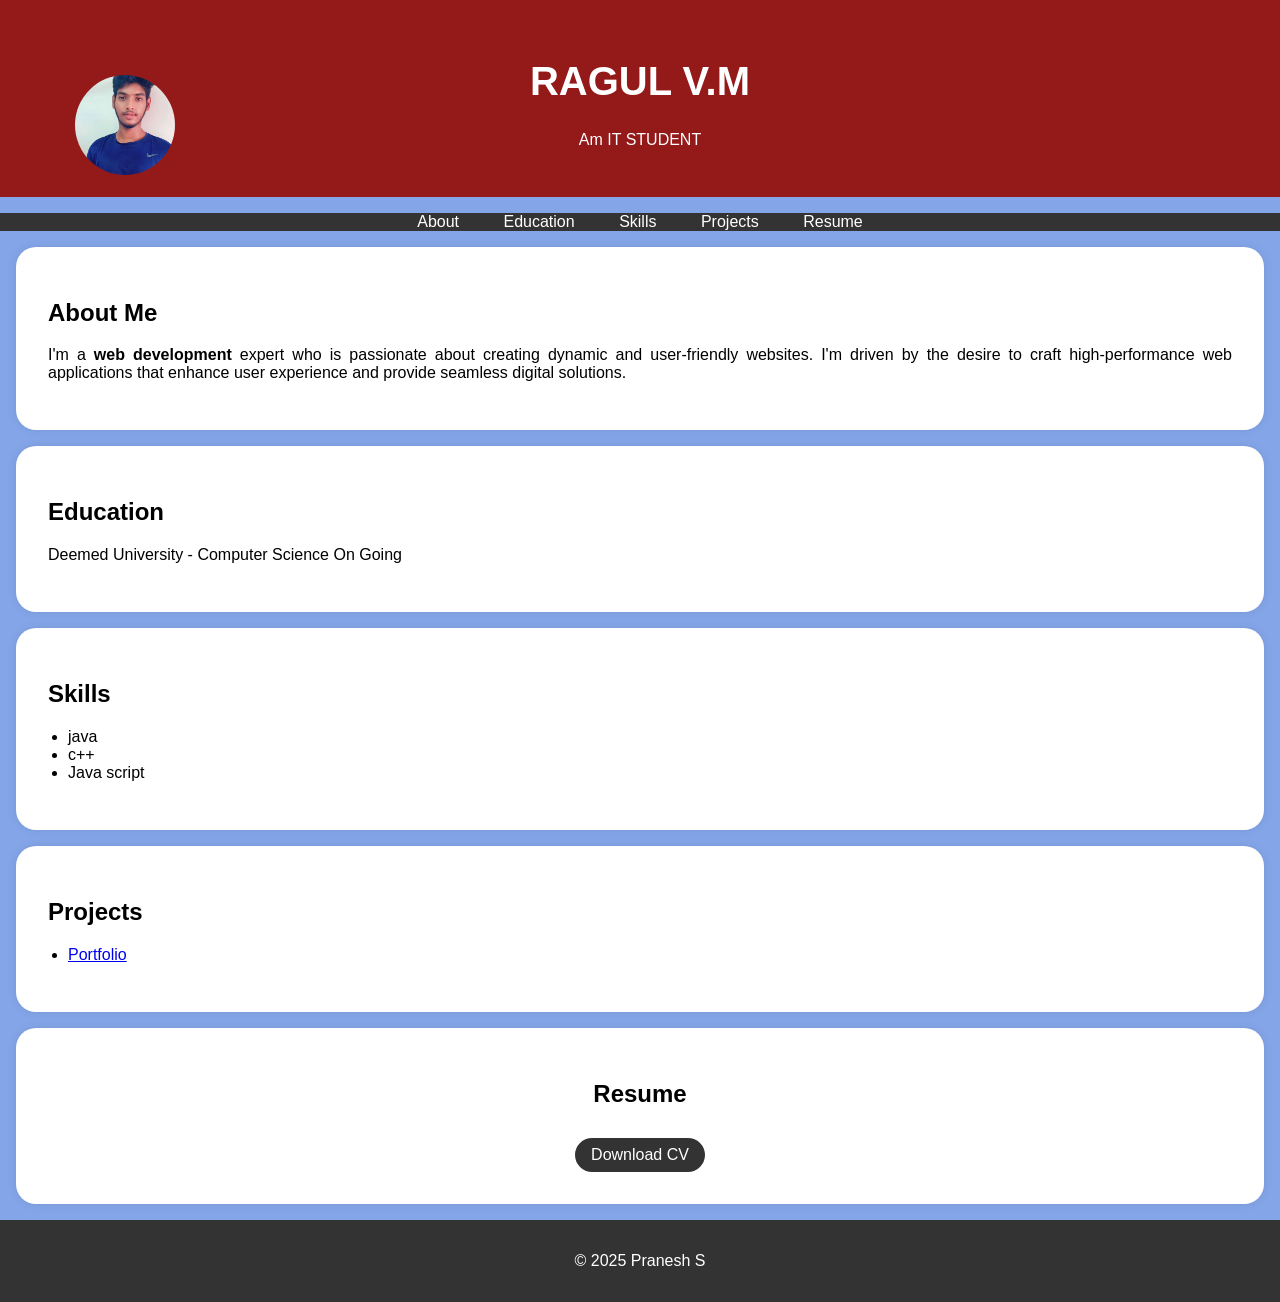
<file: index.html>
<!DOCTYPE html>
<html>
<head>
    <title>Portfolio</title>
    <style>
        body {
            font-family: Arial, sans-serif;
            margin: 0;
            padding: 0;
            background-color: #84a6e9;
        }

        header {
            background-color: #941919;
            color: #fff;
            text-align: center;
            padding: 2rem 0;
            position: relative; /* Add this */
        }

        .header-content h1 {
            font-size: 2.5rem;
        }

        /* Add styles for the round profile picture */
        .profile-picture {
            width: 100px; /* Adjust the size as needed */
            height: 100px;
            border-radius: 75%; /* Create a circular shape */
            object-fit: cover; /* To ensure the image fills the circular area */
            position: absolute; /* Add this */
            top: 75px; /* Adjust top position as needed */
            left: 75px; /* Adjust left position as needed */
        }

        nav {
            background-color: #333;
            color: #fff;
            text-align: center;
        }

        nav ul {
            list-style-type: none;
            padding: 0;
        }

        nav ul li {
            display: inline;
            margin: 0 20px;
        }

        nav ul li a {
            text-decoration: none;
            color: #fff;
        }

        .section-content {
            background-color: #fff;
            padding: 2rem;
            margin: 1rem;
            border-radius: 20px;
            box-shadow: 0 0 10px rgba(0, 0, 0, 0.1);
            text-align: justify;
        }

        .download-button {
            background-color: #333;
            color: #fff;
            padding: 0.5rem 1rem;
            text-decoration: none;
            border-radius: 20px;
            display: inline-block;
            margin-top: 10px;
            align-self: center;
        }

        .download-button:hover {
            background-color: #555;
        }

        footer {
            text-align: center;
            padding: 1rem 0;
            background-color: #333;
            color: #fff;
        }

        ul {
            list-style-type: disc;
            padding-left: 20px;
        }
    </style>
</head>
<body>
    <header>
        <div class="header-content">
            <!-- Add your profile picture here -->
            <img src="photo.jpg" alt="Your Profile Picture" class="profile-picture">
            <h1>RAGUL V.M</h1>
            <p>Am IT STUDENT</p>
        </div>
    </header>

    <nav>
        <ul>
            <li><a href="#about">About</a></li>
            <li><a href="#education">Education</a></li>
            <li><a href="#skills">Skills</a></li>
            <li><a href="#projects">Projects</a></li>
            <li><a href="#resume">Resume</a></li>
           
        </ul>
    </nav>

    <section id="about">
        <div class="section-content">
            <h2>About Me</h2>
            <p>I'm a <b>web development</b> expert who is passionate about creating dynamic and user-friendly websites. 
                I'm driven by the desire to craft high-performance web applications that enhance user experience and provide
                 seamless digital solutions. </P>
        </div>
    </section>

    <section id="education">
        <div class="section-content">
            <h2>Education</h2>
            <p>Deemed University  - Computer Science On Going</p>
            
            
        </div>
    </section>

    <section id="skills">
        <div class="section-content">
            <h2>Skills</h2>
            <ul>
                <li>java</li>
                <li>c++</li>
                <li>Java script</li>
            </ul>
        </div>
    </section>

    <section id="projects">
        <div class="section-content">
            <h2>Projects</h2>
            <ul>
                <li><a href="#">Portfolio</a></li>
                 
                <!-- Add more project links here -->
            </ul>
        </div>
    </section>

    <section id="resume">
    
        <div class="section-content">
            <center>
            <h2>Resume</h2>
            <a href="file.pdf" target="_blank" class="download-button">Download CV</a>
        </center>
        </div>
        
    </section>

    <footer>
        <p>&copy; 2025 Pranesh S</p>
    </footer>

    <script>
        // Smooth scrolling to section when clicking on navigation links
        document.querySelectorAll('a[href^="#"]').forEach(anchor => {
            anchor.addEventListener('click', function(e) {
                e.preventDefault();

                const targetId = this.getAttribute('href').substring(1);
                const targetElement = document.getElementById(targetId);

                if (targetElement) {
                    window.scrollTo({
                        top: targetElement.offsetTop,
                        behavior: 'smooth'
                    });
                }
            });
        });
    </script>
</body>
</html>
</file>
